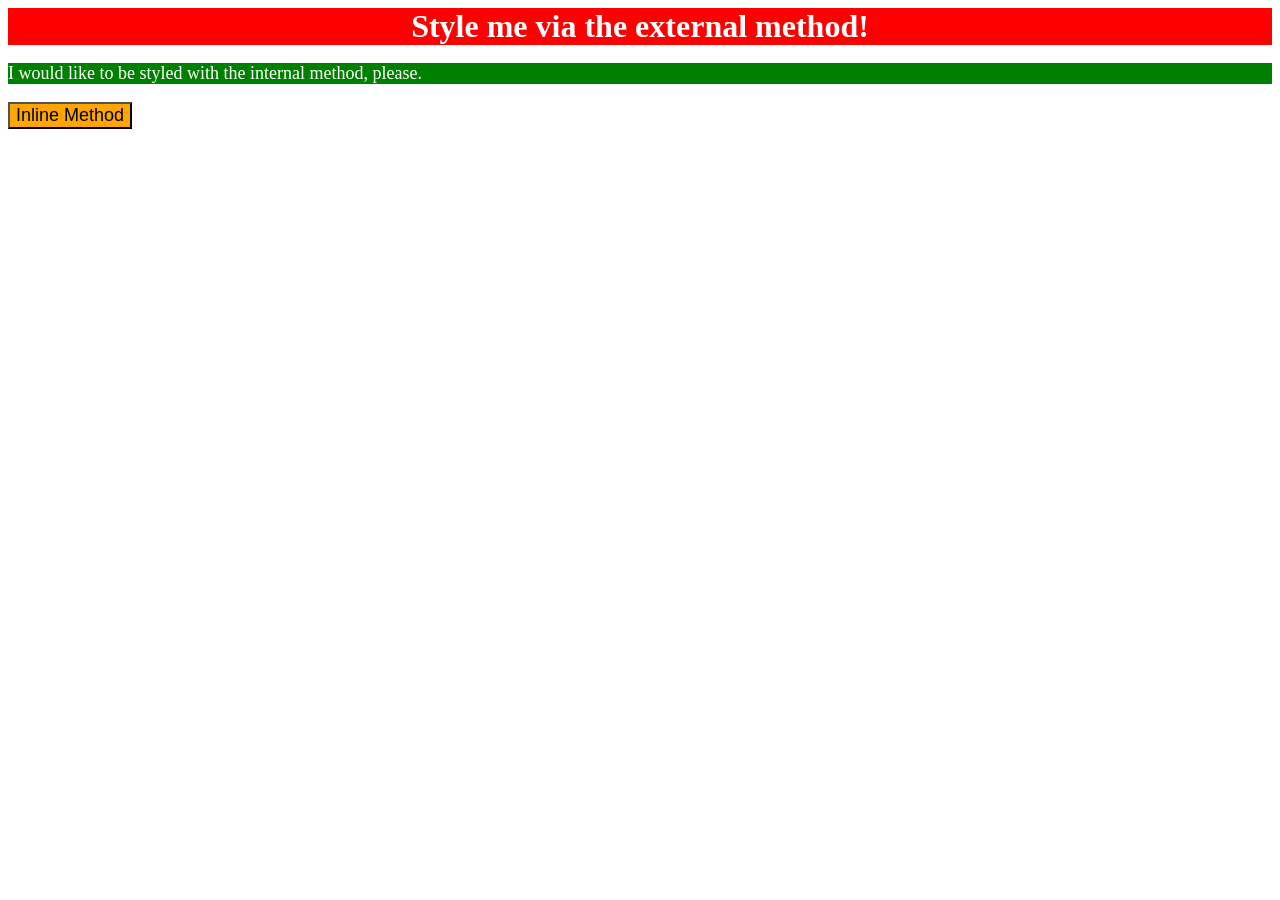
<file: foundations/01-css-methods/index.html>
<!DOCTYPE html>
<html lang="en">
  <head>
    <meta charset="UTF-8">
    <meta http-equiv="X-UA-Compatible" content="IE=edge">
    <meta name="viewport" content="width=device-width, initial-scale=1.0">
    <link rel="stylesheet" href="style.css">

    <style>
      p {
        background-color: green;
        color: white;
        font-size: 18px;
      }
    </style>

    <title>Methods for Adding CSS</title>
  </head>
  <body>
    <div>Style me via the external method!</div>
    <p>I would like to be styled with the internal method, please.</p>
    <button style="background-color: orange; font-size: 18px;">Inline Method</button>
  </body>
</html>
</file>
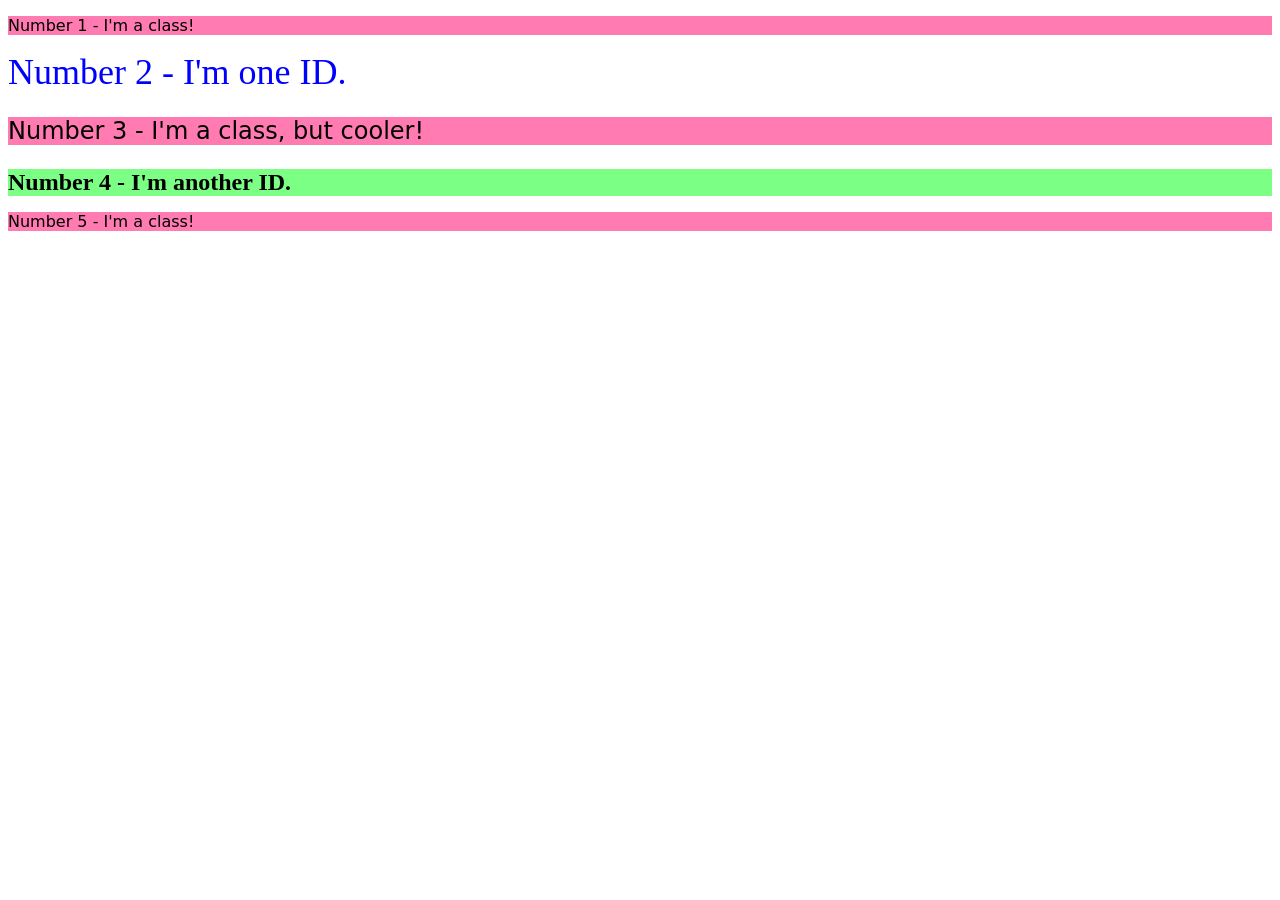
<file: foundations/02-class-id-selectors/index.html>
<!DOCTYPE html>
<html lang="en">
  <head>
    <meta charset="UTF-8">
    <meta http-equiv="X-UA-Compatible" content="IE=edge">
    <meta name="viewport" content="width=device-width, initial-scale=1.0">
    <title>Class and ID Selectors</title>
    <link rel="stylesheet" href="style.css">
  </head>
  <body>
    <p class="class-one">Number 1 - I'm a class!</p>
    <div id="theSecondElement">Number 2 - I'm one ID.</div>
    <p class="class-one cool-class">Number 3 - I'm a class, but cooler!</p>
    <div id="theFourthElement" class="cool-class">Number 4 - I'm another ID.</div>
    <p class="class-one">Number 5 - I'm a class!</p>
  </body>
</html>
</file>
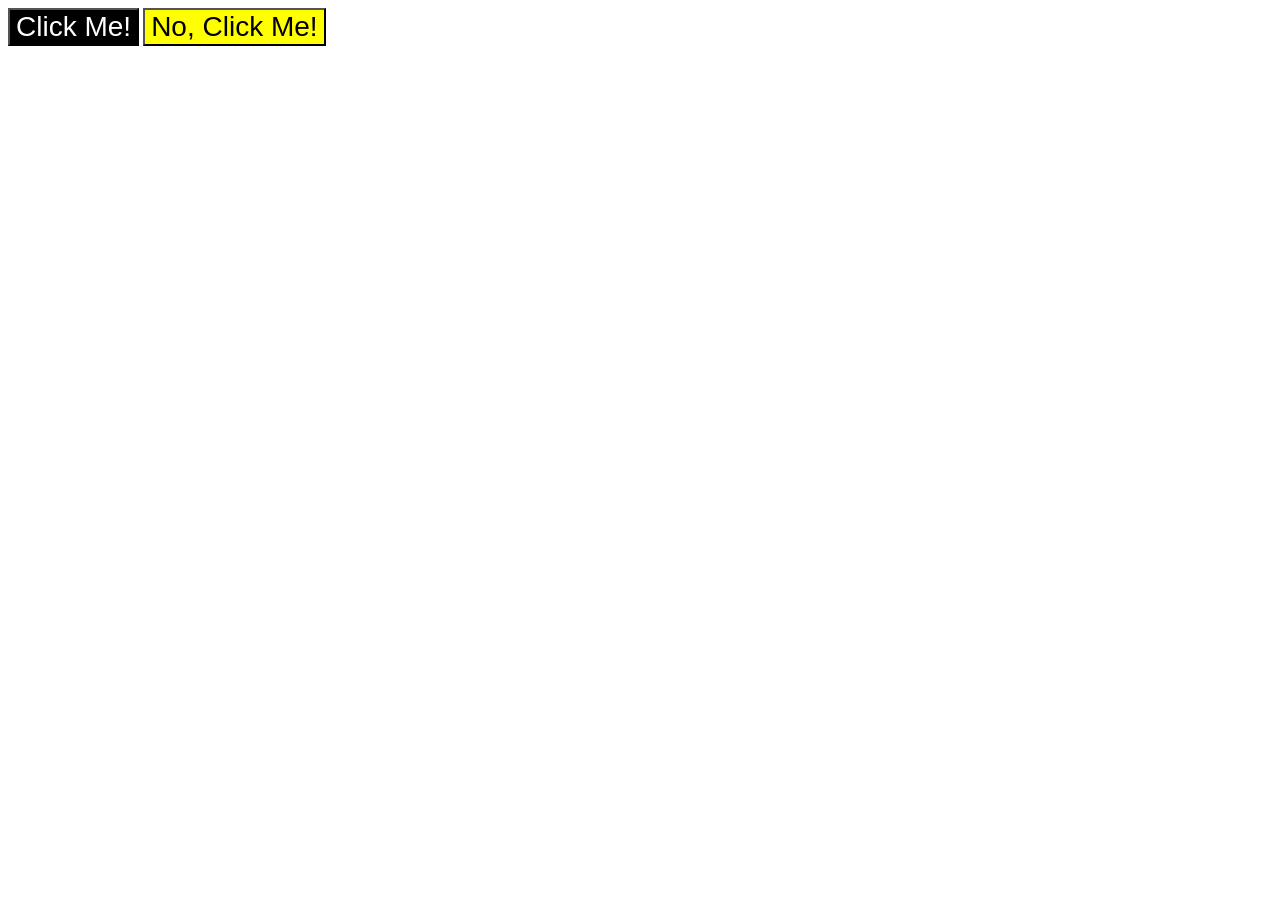
<file: foundations/03-grouping-selectors/index.html>
<!DOCTYPE html>
<html lang="en">
  <head>
    <meta charset="UTF-8">
    <meta http-equiv="X-UA-Compatible" content="IE=edge">
    <meta name="viewport" content="width=device-width, initial-scale=1.0">
    <title>Grouping Selectors</title>
    <link rel="stylesheet" href="style.css">
  </head>
  <body>
    <button class="class-one">Click Me!</button>
    <button class="class-two">No, Click Me!</button>
  </body>
</html>
</file>
<file: foundations/01-css-methods/style.css>
div {
    background-color: red;
    color: white;
    font-size: 32px;
    font-weight: bold;
    text-align: center;
}
</file>
<file: foundations/02-class-id-selectors/style.css>
.class-one {
    background-color: #ff7bb1;
    font-family: Verdana, 'DejaVu Sans', sans-serif;
}

.cool-class {
    font-size: 24px;
}

#theSecondElement {
    color: blue;
    font-size: 36px;
}

#theFourthElement {
    background-color: #7bff85;
    font-weight: bold;
}
</file>
<file: foundations/03-grouping-selectors/style.css>
.class-one,
.class-two {
    font-size: 28px;
    font-family: Helvetica, 'Times New Roman', sans-serif;
}

.class-one {
    background-color: black;
    color: white;
}

.class-two {
    background-color: yellow;
}
</file>
